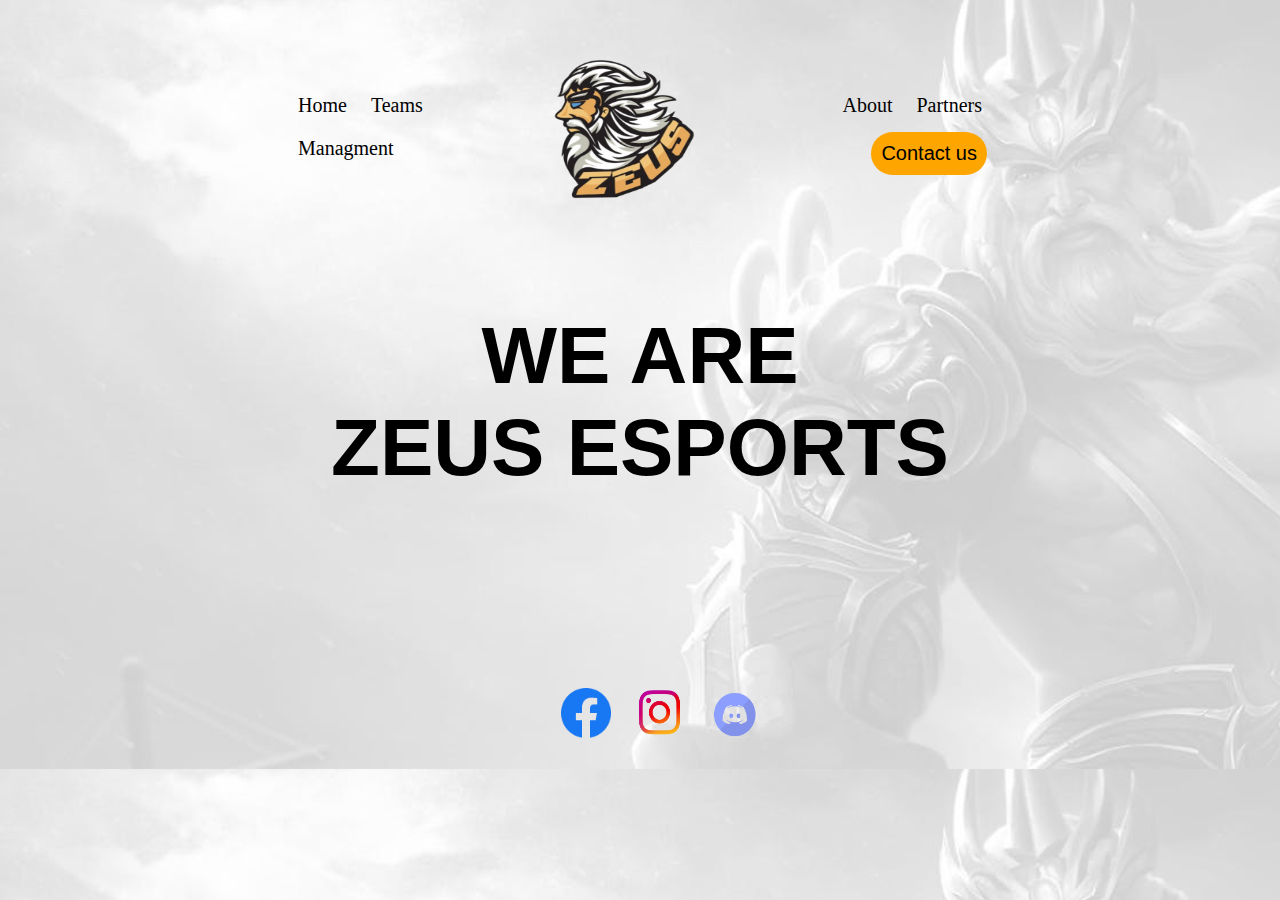
<file: index.html>
<!DOCTYPE html>
<html lang="en">
<head>
    <meta charset="UTF-8">
    <meta name="viewport" content="width=device-width, initial-scale=1.0">
    <meta http-equiv="X-UA-Compatible" content="ie=edge">
    <link rel="stylesheet" type="text/css" href="style.css">
    <title>Document</title>
</head>
<body>
    <div class="main-container">
    <header>
       <nav class="main-nav">

           <ul class="list-left">
                <li><a href="index.html">Home</a></li>
                <li><a href="teams.html">Teams</a></li>
                <li><a href="managment.html">Managment</a></li>
           </nav>

       </nav>
       <div class="logo">
           <a href="index.html"><img src="img/zeuuuus.png" width="150px" height="150px" ></a>
       </div>

       <nav class="main-nav">

            <ul class="list-right">
                 <li><a href="about.html">About</a></li>
                 <li><a href="partners.html">Partners</a></li>
                 <li><button><a href="contact.html">Contact us</a></button></li>
            </nav>
    </header>
    <div class="container">
        
            <div class="content-center">

                    <h1><span class="center">WE ARE</span><br>ZEUS ESPORTS</h1>
    
            </div>

    </div>
    
    </div>
</body>
<footer>
    <div class="foot">

        <div class="socials">
            <ul>
                <li><a href="#"><img src="img/Facebook logo.png" width="50px" height="50px" alt=""></a></li>
                <li><a href="#"><img src="img/Instagran logo.png" width="50px" height="50px" alt=""></a></li>
                <li><a href="#"><img src="img/Discord logo.png" width="50px" height="50px" alt=""></a></li>
            </ul>
        </div>

    </div>
</footer>
</html>
</file>
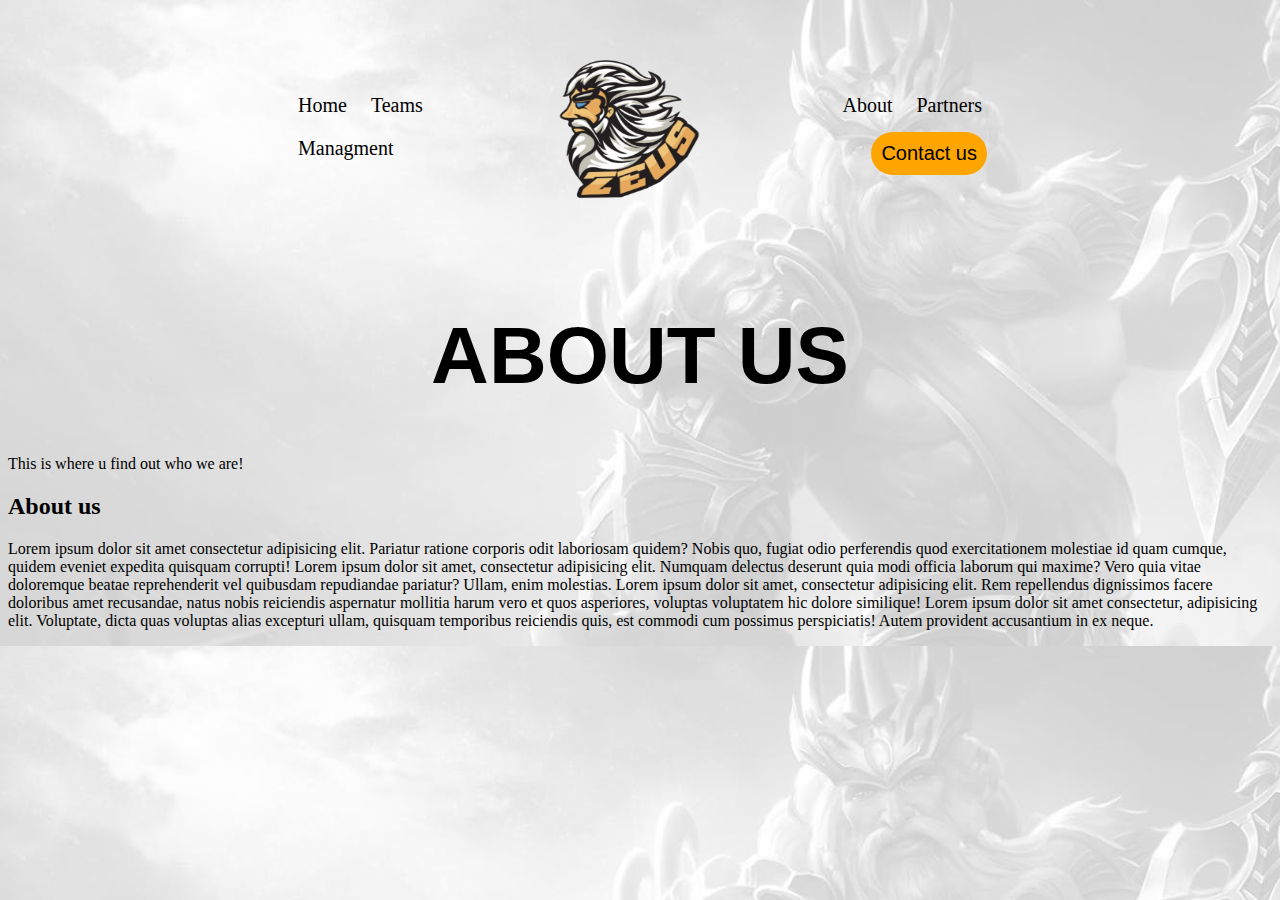
<file: about.html>
<!DOCTYPE html>
<html lang="en">
<head>
    <meta charset="UTF-8">
    <meta name="viewport" content="width=device-width, initial-scale=1.0">
    <meta http-equiv="X-UA-Compatible" content="ie=edge">
    <link rel="stylesheet" type="text/css" href="style.css">
    <title>Document</title>
</head>
<body>
    <header>
        <nav class="main-nav">
         
            <ul class="list-left">
                <li><a href="index.html">Home</a></li>
                <li><a href="teams.html">Teams</a></li>
                <li><a href="managment.html">Managment</a><li>
        </nav>
         
        <div class="logo">
            <a href="index.html"><img src="img/zeuuuus.png" width="150px" height="150px" ></a>
        </div>
         
        <nav class="main-nav">
         
            <ul class="list-right">
                <li><a href="about.html">About</a></li>
                <li><a href="partners.html">Partners</a></li>
                <li><button><a href="contact.html">Contact us</a></button></li>
            </nav>
    </header>
    <div class="container-contact">
        <div class="nadpis-contact">
            <div class="content-contact">
                <div>
                    <h1>ABOUT US</h1>
                </div>

            </div>
            <p>This is where u find out who we are!</p>
        </div>
        
    </div> 
    <div class="content">
        
    
        <h2>About us</h2>
        <p>Lorem ipsum dolor sit amet consectetur adipisicing elit. Pariatur ratione 
            corporis odit laboriosam quidem? Nobis quo, fugiat odio perferendis quod exercitationem molestiae id quam cumque, quidem eveniet expedita quisquam corrupti! 
            Lorem ipsum dolor sit amet, consectetur adipisicing elit. Numquam delectus deserunt quia modi officia laborum qui maxime? Vero quia vitae doloremque beatae reprehenderit 
            vel quibusdam repudiandae pariatur? Ullam, enim molestias. Lorem ipsum dolor sit amet, consectetur adipisicing elit. Rem repellendus dignissimos facere doloribus amet recusandae,
             natus nobis reiciendis aspernatur mollitia harum vero et quos asperiores, voluptas voluptatem hic dolore similique! Lorem ipsum dolor sit amet consectetur, adipisicing elit. Voluptate, 
             dicta quas voluptas alias excepturi ullam, quisquam temporibus reiciendis quis, est commodi cum possimus perspiciatis! Autem provident accusantium in ex neque.</p>

    </div>
</body>
</file>
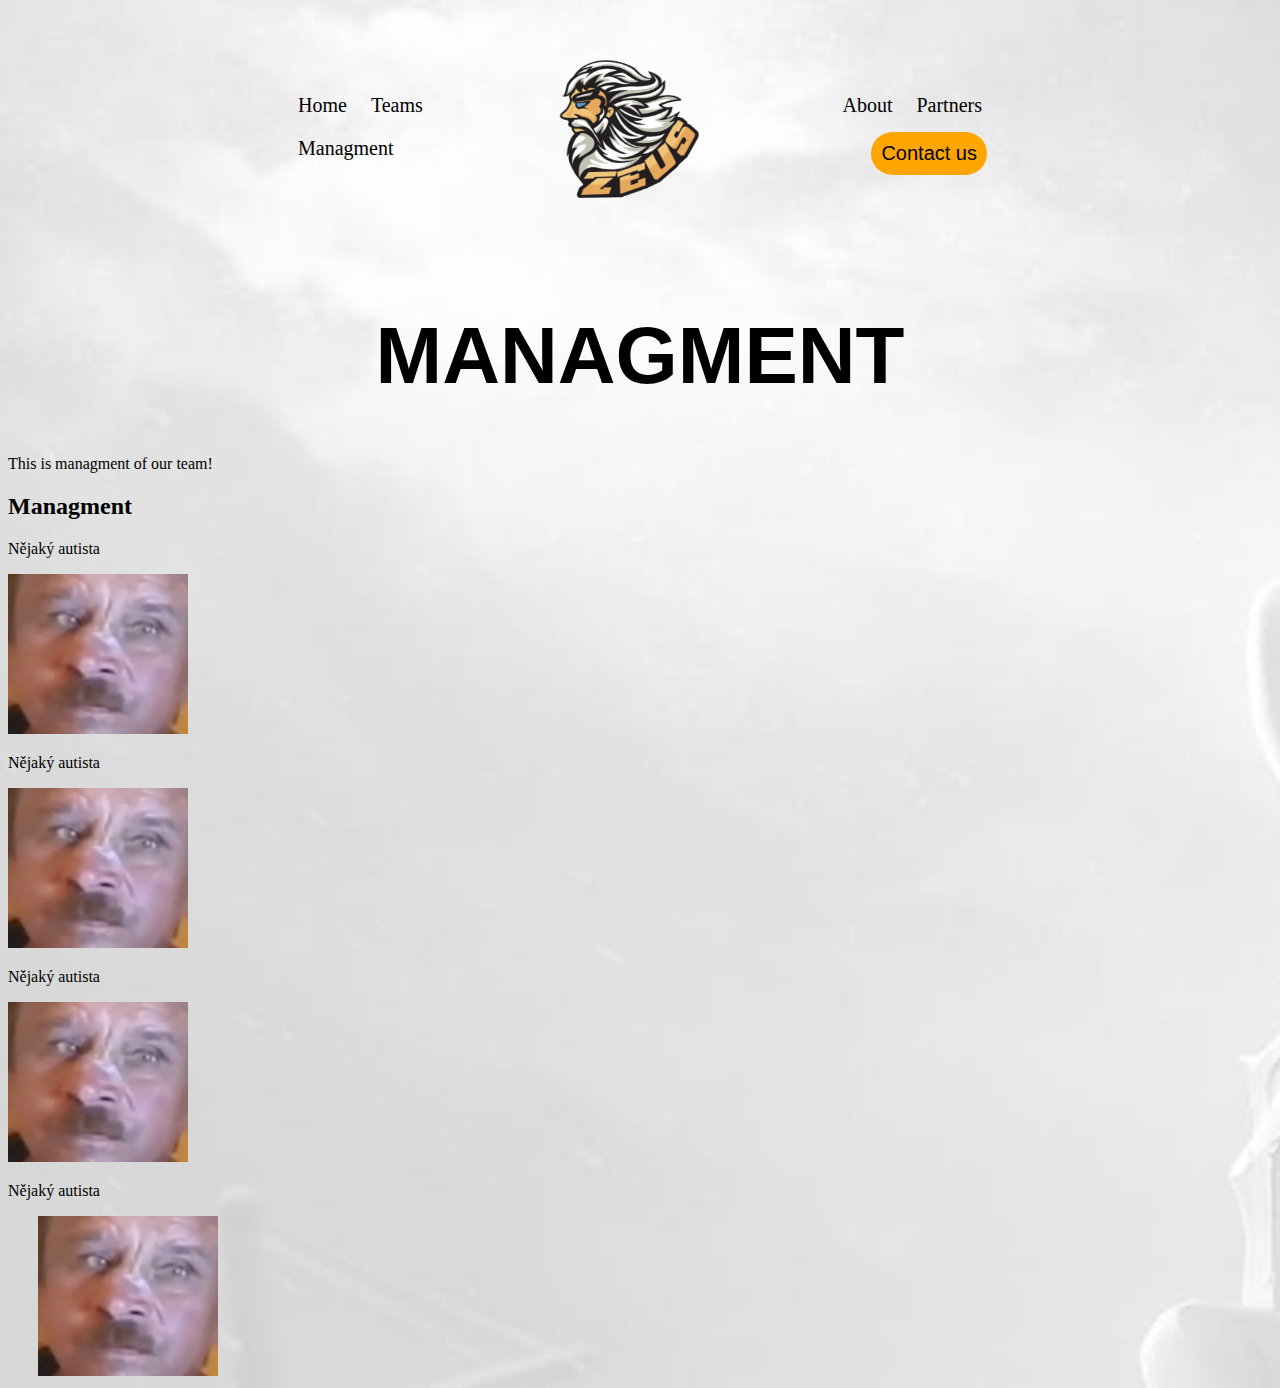
<file: managment.html>
<!DOCTYPE html>
<html lang="en">
<head>
    <meta charset="UTF-8">
    <meta name="viewport" content="width=device-width, initial-scale=1.0">
    <meta http-equiv="X-UA-Compatible" content="ie=edge">
    <link rel="stylesheet" type="text/css" href="style.css">
    <title>Document</title>
</head>
<body>
    <header>
        <nav class="main-nav">
         
            <ul class="list-left">
                <li><a href="index.html">Home</a></li>
                <li><a href="teams.html">Teams</a></li>
                <li><a href="managment.html">Managment</a><li>
        </nav>
         
        <div class="logo">
            <a href="index.html"><img src="img/zeuuuus.png" width="150px" height="150px" ></a>
        </div>
         
        <nav class="main-nav">
         
            <ul class="list-right">
                <li><a href="about.html">About</a></li>
                <li><a href="partners.html">Partners</a></li>
                <li><button><a href="contact.html">Contact us</a></button></li>
            </nav>
    </header>
    <div class="container-managment">
        <div class="nadpis-managment">
            <div class="content-managment">
                <div>
                    <h1>MANAGMENT</h1>
                </div>

            </div>
            <p>This is managment of our team!</p>
        </div>
        
    </div> 
    <div class="content">
        <h2>Managment</h2>
        <div class="containerr">
            
        <div id="box1"> 
            <p>Nějaký autista</p>
            <img src="img/Majsneros.png"
            style="width:180px; height:160px;">
        </div>
        <div id="box2">
            <p>Nějaký autista</p>
            <img src="img/Majsneros.png"
            style="width:180px; height:160px;">
        </div>
        <div id="box3"> 
            <p>Nějaký autista</p>
            <img src="img/Majsneros.png"
            style="width:180px; height:160px;"> 
        </div>
        <div id="box4"> 
            <p>Nějaký autista</p>
            <img src="img/Majsneros.png"
            style="width:180px; height:160px; margin-left: 30px;"> 
        </div>
    
        </div>

    </div>
</body>
</file>
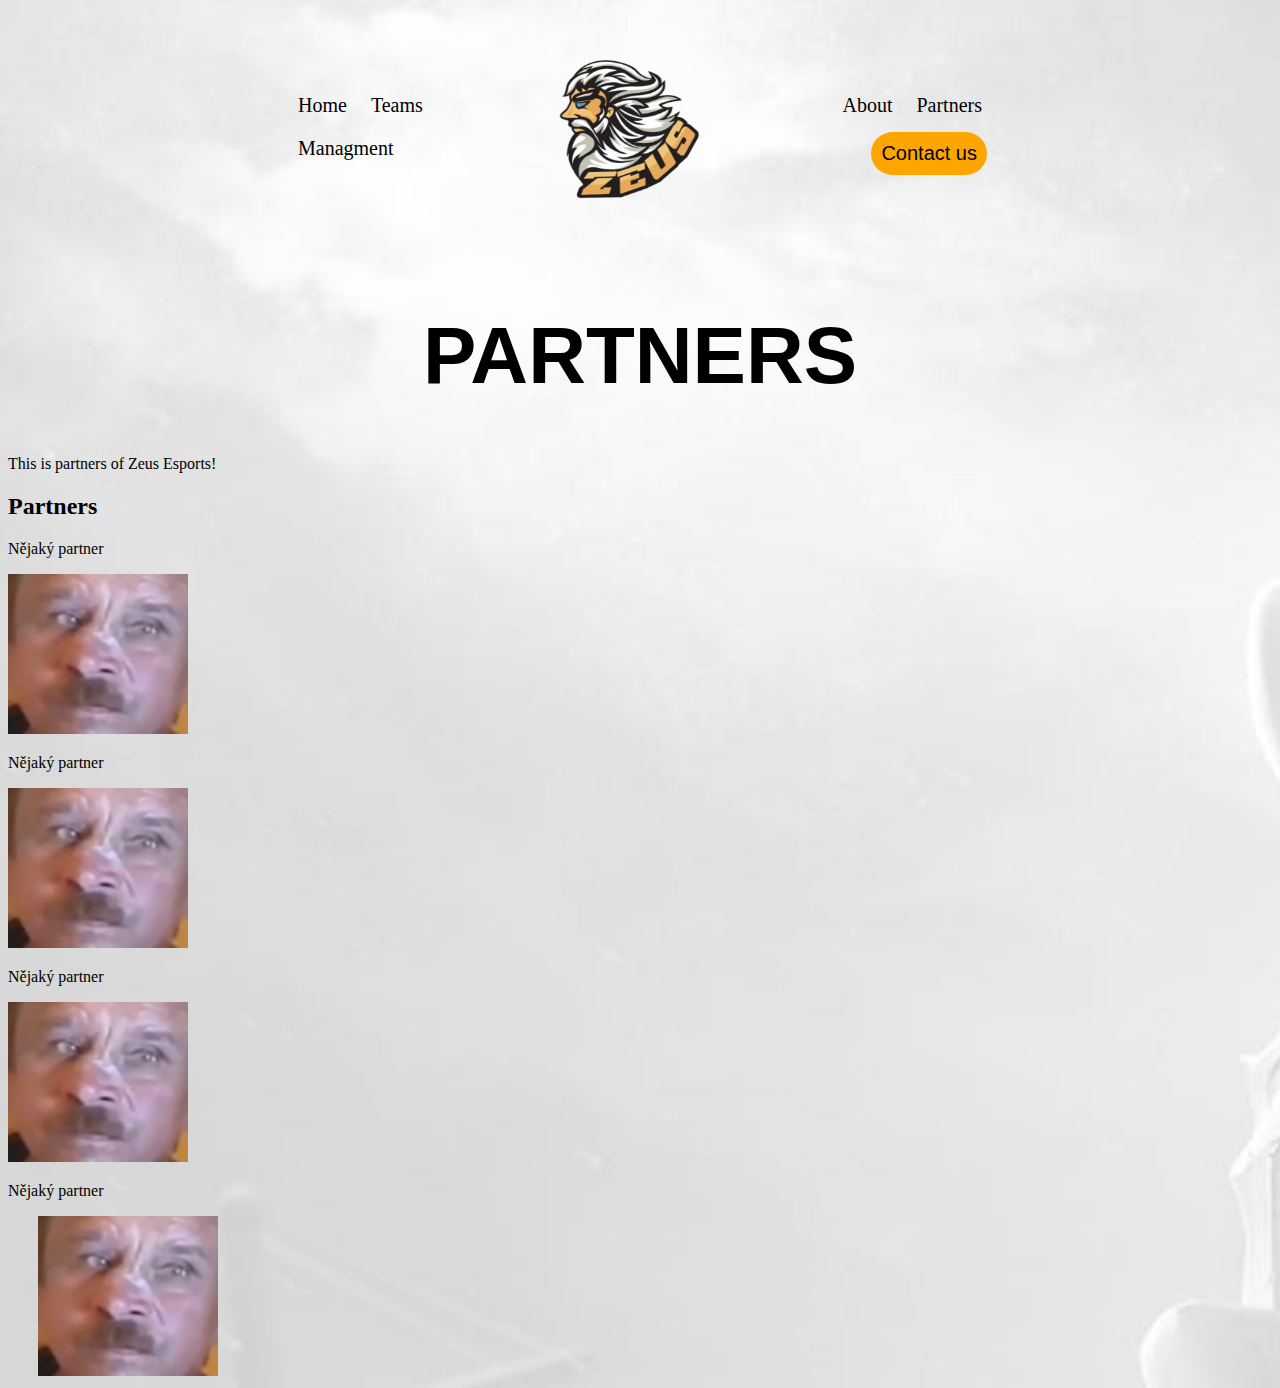
<file: partners.html>
<!DOCTYPE html>
<html lang="en">
<head>
    <meta charset="UTF-8">
    <meta name="viewport" content="width=device-width, initial-scale=1.0">
    <meta http-equiv="X-UA-Compatible" content="ie=edge">
    <link rel="stylesheet" type="text/css" href="style.css">
    <title>Document</title>
</head>
<body>
    <header>
        <nav class="main-nav">
         
            <ul class="list-left">
                <li><a href="index.html">Home</a></li>
                <li><a href="teams.html">Teams</a></li>
                <li><a href="managment.html">Managment</a><li>
        </nav>
         
        <div class="logo">
            <a href="index.html"><img src="img/zeuuuus.png" width="150px" height="150px" ></a>
        </div>
         
        <nav class="main-nav">
         
            <ul class="list-right">
                <li><a href="about.html">About</a></li>
                <li><a href="partners.html">Partners</a></li>
                <li><button><a href="contact.html">Contact us</a></button></li>
            </nav>
    </header>
    <div class="container-partners">
        <div class="nadpis-partners">
            <div class="content-partners">
                <div>
                    <h1>PARTNERS</h1>
                </div>

            </div>
            <p>This is partners of Zeus Esports!</p>
        </div>
        
    </div> 
    <div class="content">
        <h2>Partners</h2>
        <div class="containerr">
            
        <div id="box1"> 
            <p>Nějaký partner</p>
            <img src="img/Majsneros.png"
            style="width:180px; height:160px;">
        </div>
        <div id="box2">
            <p>Nějaký partner</p>
            <img src="img/Majsneros.png"
            style="width:180px; height:160px;">
        </div>
        <div id="box3"> 
            <p>Nějaký partner</p>
            <img src="img/Majsneros.png"
            style="width:180px; height:160px;"> 
        </div>
        <div id="box4"> 
            <p>Nějaký partner</p>
            <img src="img/Majsneros.png"
            style="width:180px; height:160px; margin-left: 30px;"> 
        </div>
    
        </div>

    </div>
</body>
</file>
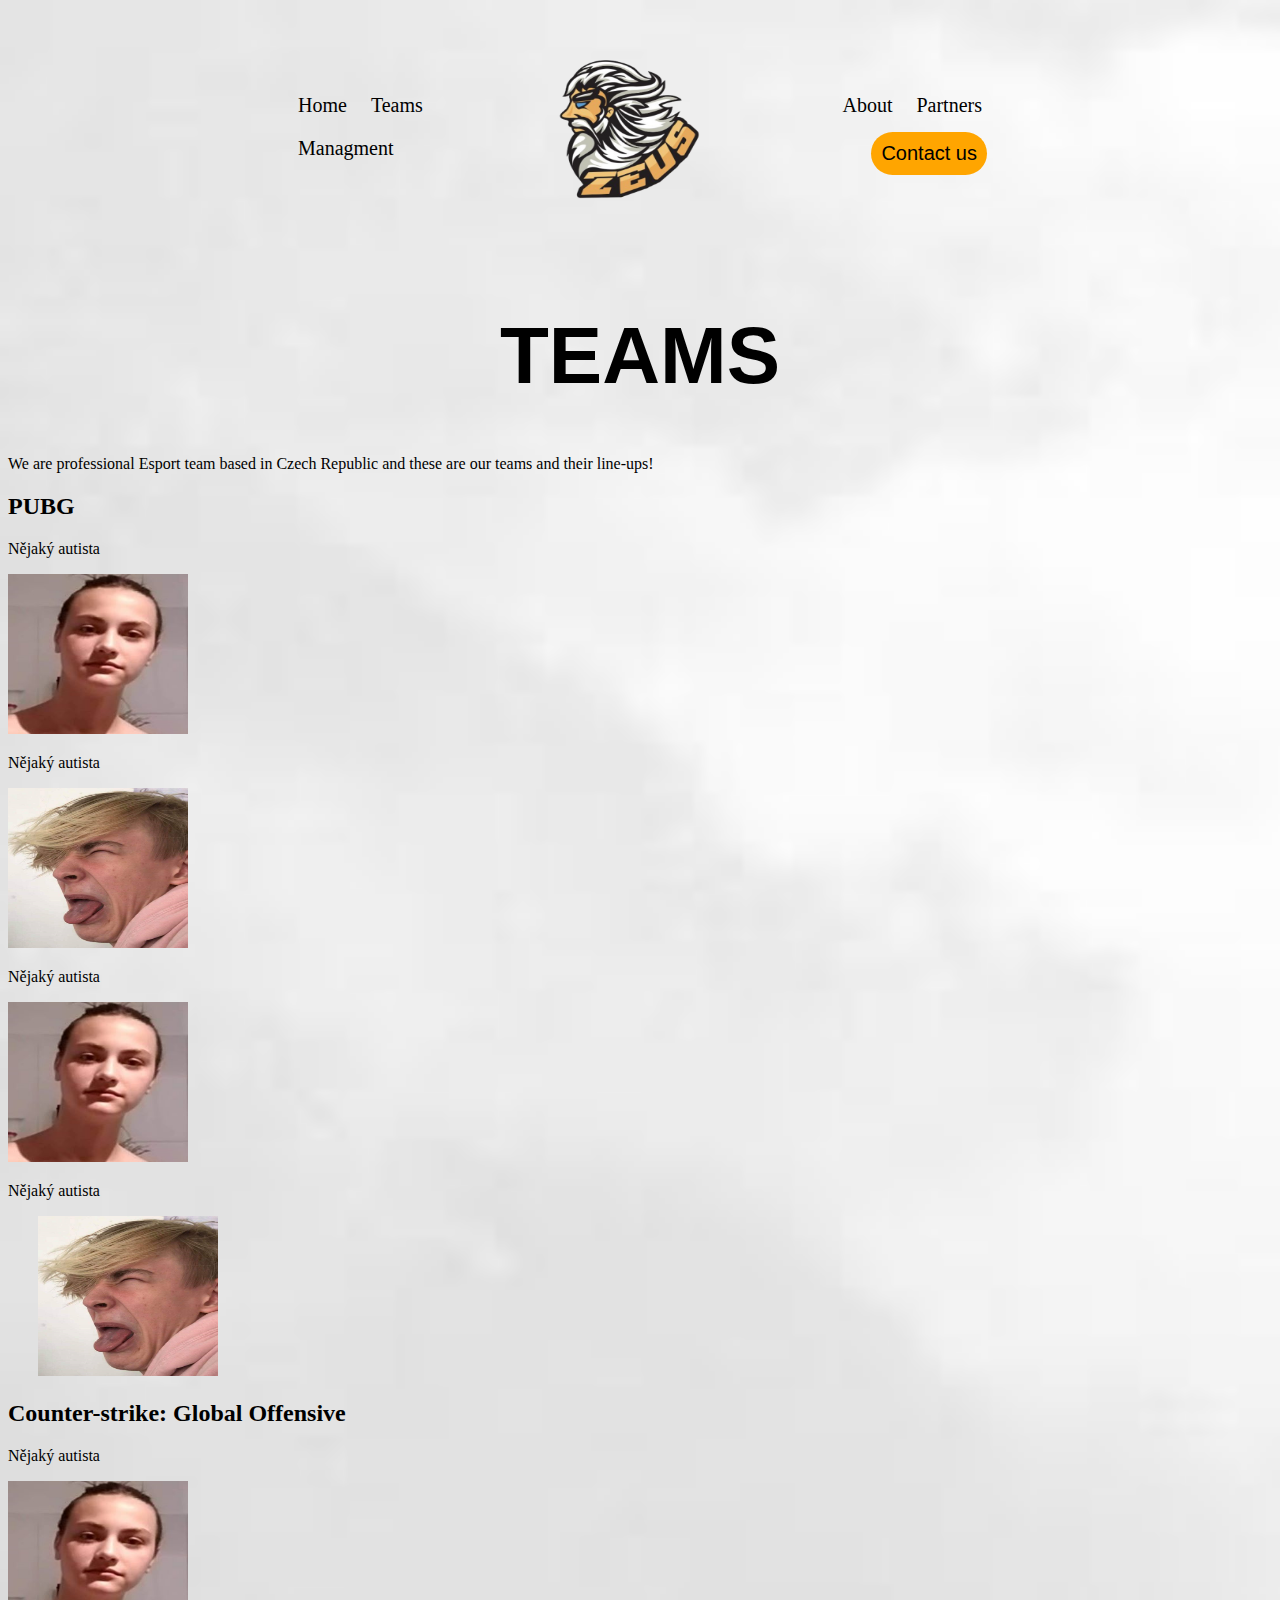
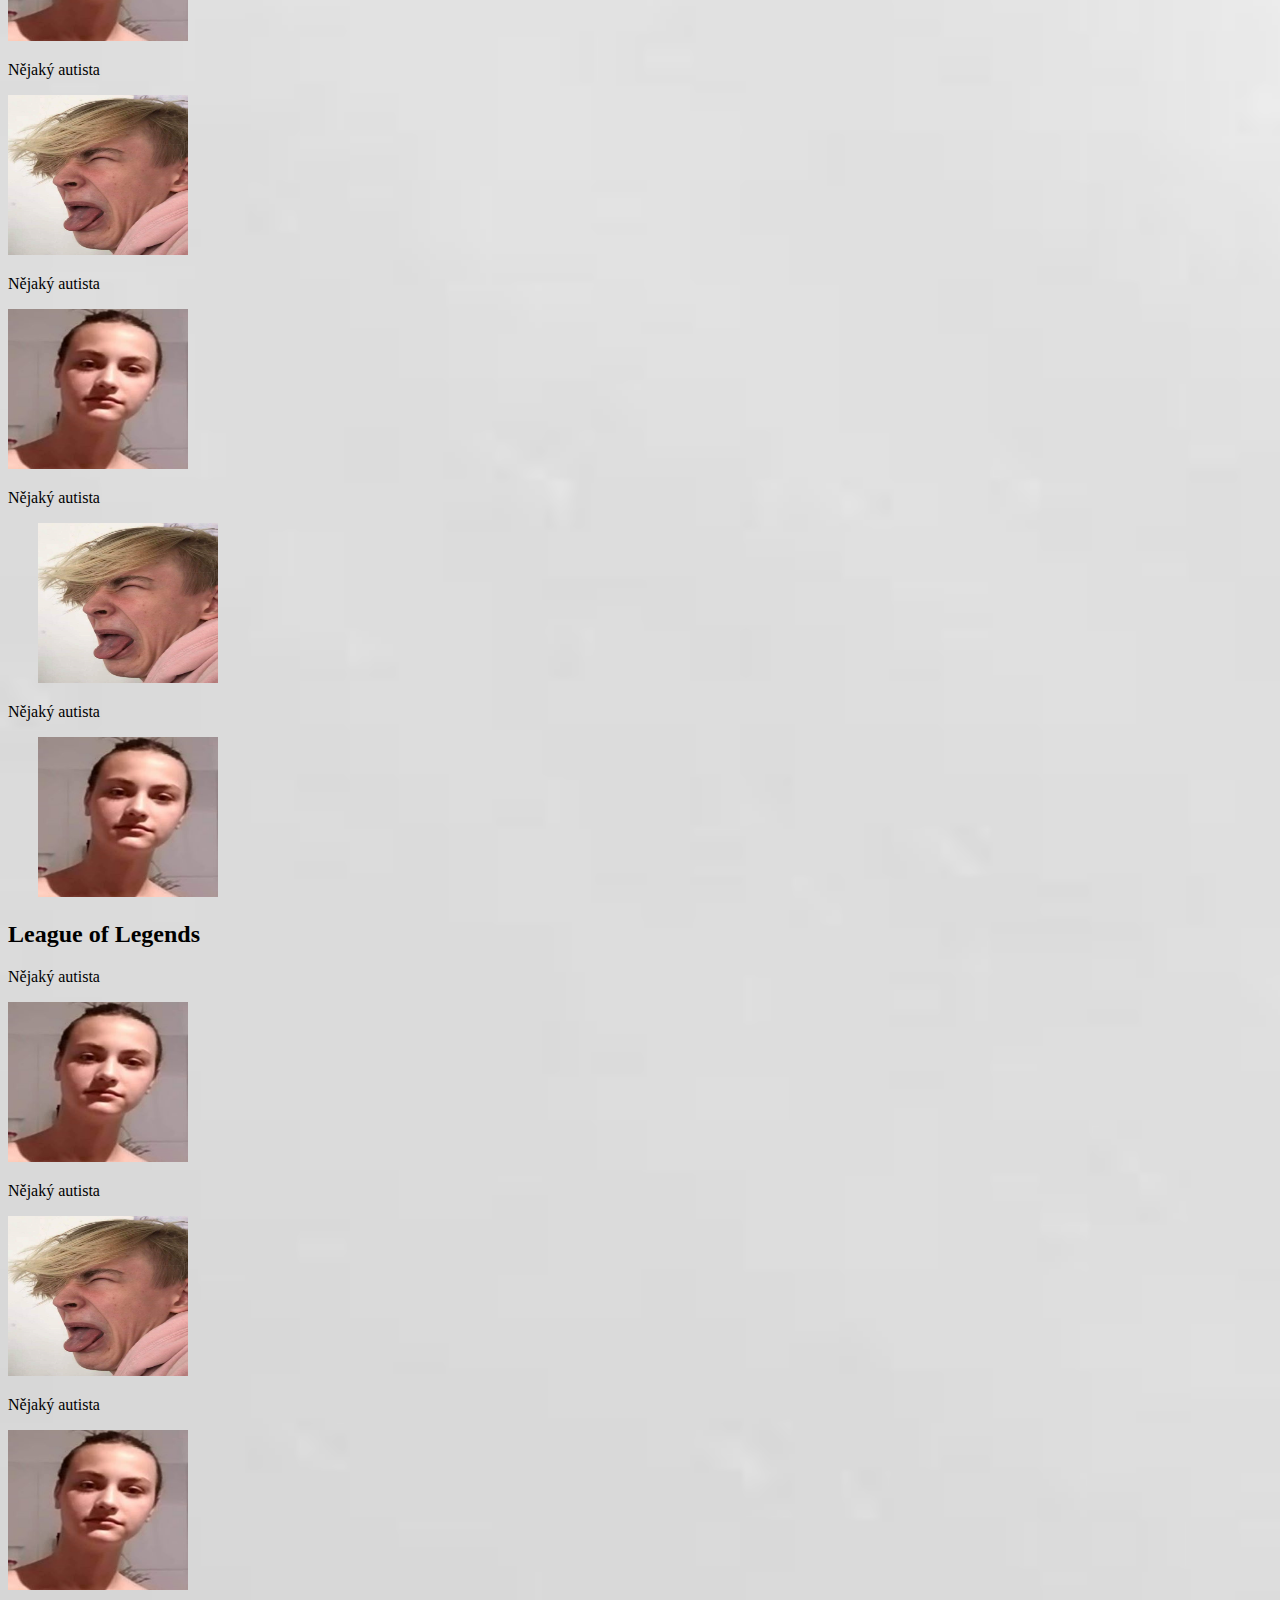
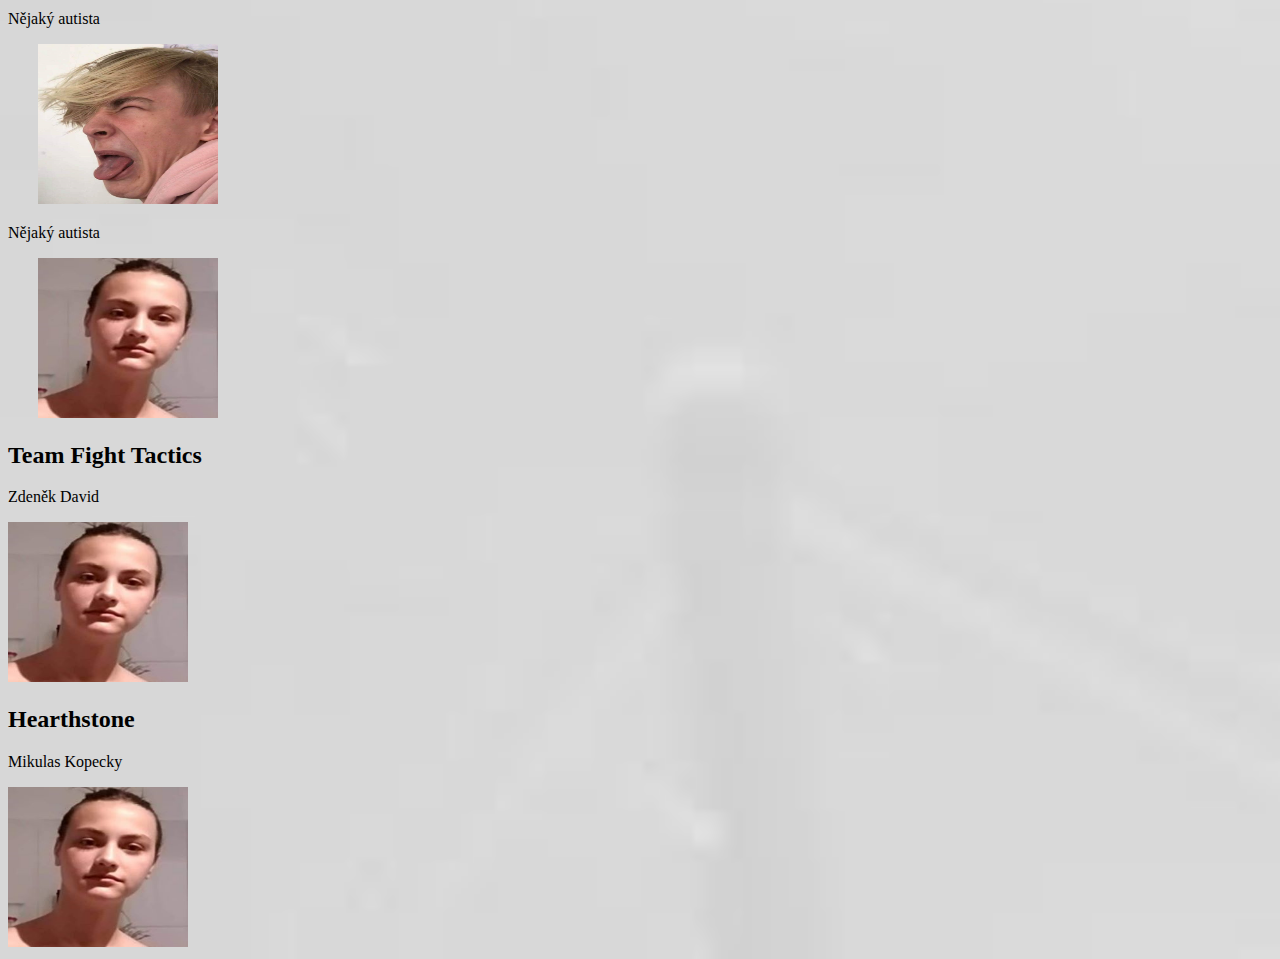
<file: teams.html>
<!DOCTYPE html>
<html lang="en">
<head>
    <meta charset="UTF-8">
    <meta name="viewport" content="width=device-width, initial-scale=1.0">
    <meta http-equiv="X-UA-Compatible" content="ie=edge">
    <link rel="stylesheet" type="text/css" href="style.css">
    <title>Document</title>
</head>
<body>
    <header>
        <nav class="main-nav">
         
            <ul class="list-left">
                <li><a href="index.html">Home</a></li>
                <li><a href="teams.html">Teams</a></li>
                <li><a href="managment.html">Managment</a><li>
        </nav>
         
        <div class="logo">
            <a href="index.html"><img src="img/zeuuuus.png" width="150px" height="150px" ></a>
        </div>
         
        <nav class="main-nav">
         
            <ul class="list-right">
                <li><a href="about.html">About</a></li>
                <li><a href="partners.html">Partners</a></li>
                <li><button><a href="contact.html">Contact us</a></button></li>
            </nav>
    </header>
    <div class="container-teams">
        <div class="nadpis-teams">
            <div class="content-teams">
                <div>
                    <h1>TEAMS</h1>
                </div>

            </div>
            <p>We are professional Esport team based in Czech Republic and these are our teams and their line-ups!</p>
        </div>
        
    </div> 
    <div class="content">
        <h2>PUBG</h2>
        <div class="containerr">
            
        <div id="box1"> 
            <p>Nějaký autista</p>
            <img src="img/Ami.png"
            style="width:180px; height:160px;">
        </div>
        <div id="box2">
            <p>Nějaký autista</p>
            <img src="img/Krystof.png"
            style="width:180px; height:160px;">
        </div>
        <div id="box3"> 
            <p>Nějaký autista</p>
            <img src="img/Ami.png"
            style="width:180px; height:160px;"> 
        </div>
        <div id="box4"> 
            <p>Nějaký autista</p>
            <img src="img/Krystof.png"
            style="width:180px; height:160px; margin-left: 30px;"> 
        </div>
    
        </div>

        <h2>Counter-strike: Global Offensive</h2>
        <div class="containerr">
        <div id="box1"> 
            <p>Nějaký autista</p>
            <img src="img/Ami.png"
            style="width:180px; height:160px;">
        </div>
        <div id="box2">
            <p>Nějaký autista</p>
            <img src="img/Krystof.png"
            style="width:180px; height:160px;">
        </div>
        <div id="box3"> 
            <p>Nějaký autista</p>
            <img src="img/Ami.png"
            style="width:180px; height:160px;">
        </div>
        <div id="box4"> 
            <p>Nějaký autista</p>
            <img src="img/Krystof.png"
            style="width:180px; height:160px; margin-left: 30px;">
        </div>
        <div id="box5"> 
            <p>Nějaký autista</p>
            <img src="img/Ami.png"
            style="width:180px; height:160px; margin-left: 30px;"> 
        </div>
        </div>

        <h2>League of Legends</h2>
        <div class="containerr">
        <div id="box1"> 
            <p>Nějaký autista</p>
            <img src="img/Ami.png"
            style="width:180px; height:160px;">
        </div>
        <div id="box2">
            <p>Nějaký autista</p>
            <img src="img/Krystof.png" style="width:180px; height:160px">
        </div>
        <div id="box3"> 
            <p>Nějaký autista</p>
            <img src="img/Ami.png"
            style="width:180px; height:160px;"> 
        </div>
        <div id="box4"> 
            <p>Nějaký autista</p>
            <img src="img/Krystof.png"
            style="width:180px; height:160px; margin-left: 30px;"> 
        </div>
        <div id="box5"> 
            <p>Nějaký autista</p>
            <img src="img/Ami.png"
            style="width:180px; height:160px; margin-left: 30px;"> 
        </div>
        </div>

        <h2>Team Fight Tactics</h2>
        <div class="containerr">
        <div id="box1"> 
            <p>Zdeněk David</p>
            <img src="img/Ami.png"
            style="width:180px; height:160px;">
        </div>
        </div>

        <h2>Hearthstone</h2>
        <div class="containerr">
        <div id="box1"> 
            <p>Mikulas Kopecky</p>
            <img src="img/Ami.png"
            style="width:180px; height:160px;">
        </div>
        </div>

    
    

    </div>
    
</body>
</html>
</file>
<file: style.css>
body {
    background-image: url(img/pozadi2.jpg);
    background-size: cover;
    
}

header {
    
    display: flex;
    justify-content: space-between;
    align-content: center;
    padding: 40px 10px;
    
    
    
}



.list-left {
    text-align: left;
    margin-left: 250px;
    padding: 20px;
    margin-right: auto;
    
}

.list-right {
    text-align: right;
    margin-right: 250px;
    padding: 20px;
    margin-left: auto;
}

li, a, button {
    font-weight: 500;
    font-size: 16px;
    color: black;
    text-decoration: none;
    list-style-type: none;
    display: inline-block;
    padding: 5px;
    font-size: 20px;
    color: Black;
    
}
button {
    background-color: orange;
    border: none;
    border-radius: 50px;


}

h1 {
    font-size: 80px;
    text-align: center;
    font-family: Arial, Helvetica, sans-serif;
    
}

.idk {
    font-size: 35px;
    color: orange;
}

.foot {
    text-align: center;
    padding-top: 115px;
}
</file>
